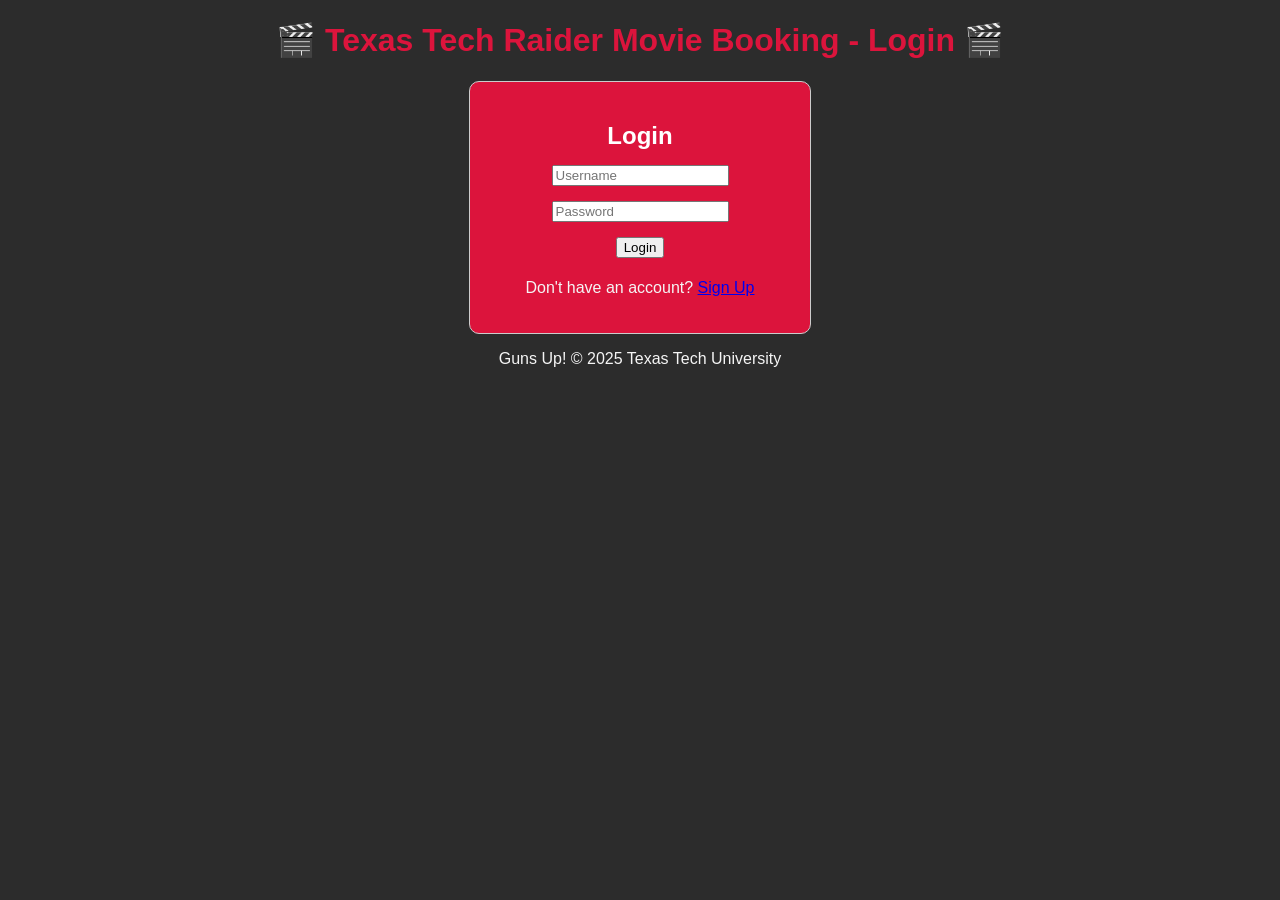
<file: public/index.html>
<html lang="en">
<head>
  <meta charset="UTF-8">
  <title>My Page</title>
</head>
<body>
  <p>If you are not redirected automatically, <a href="./src/ui/login.html">click here</a>.</p>

  <!-- Import redirect.js and client_request.js -->
  <script type="module" src="index.js"></script>
</body>
</html>
</file>
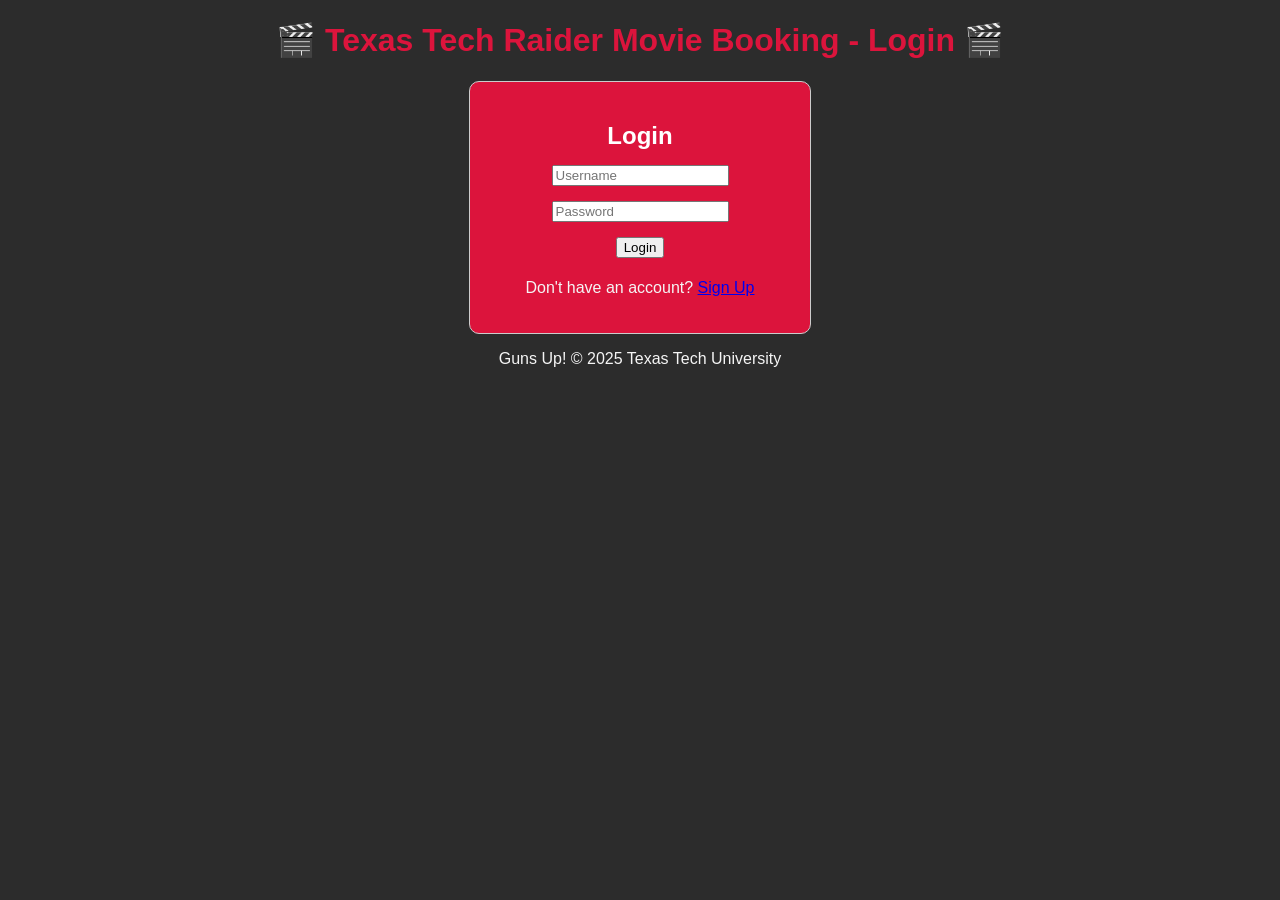
<file: public/src/ui/home.html>
<!DOCTYPE html>
<html lang="en">
<head>
    <meta charset="UTF-8">
    <title>Login - Raider Movie Booking</title>
    <link rel="stylesheet" href="styles.css">
</head>
<body>
    <body style="background-color: #2c2c2c; color: #f5f5f5;">

    <header>
        <h1>🎬 Texas Tech Raider Movie Booking - Login 🎬</h1>
    </header>
    <main>
        <div class="form-container" style="background-color: crimson;">
            <h2>Login</h2>
            <form id="login-form">
                <div style="margin-top: 5px;">
                    <input type="text" id="username" placeholder="Username" required style="margin: 5px;"><br>
                    <span style="color: pink; font-size: 12px; display: none;">Invalid Username</span>
                </div>
                <div style="margin-top: 5px;">
                    <input type="password" id="password" placeholder="Password" required style="margin: 5px;"><br>
                    <span style="color: pink; font-size: 12px; display: none;">Invalid Username</span>
                </div>
                <div style="margin-top: 5px;">
                    <button type="submit" style="margin: 5px;" id="signin">Login</button>
                    <span style="color: pink; font-size: 12px; display: none;">Invalid Username</span>
                </div>
            </form>
            <p>Don't have an account? <a href="signup.html">Sign Up</a></p>
        </div>
    </main>
    <footer style="text-align: center;">
        <p>Guns Up! © 2025 Texas Tech University</p>
    </footer>
    <script type="module" src="../frontend/login.js"></script>
</body>
</html>
</file>
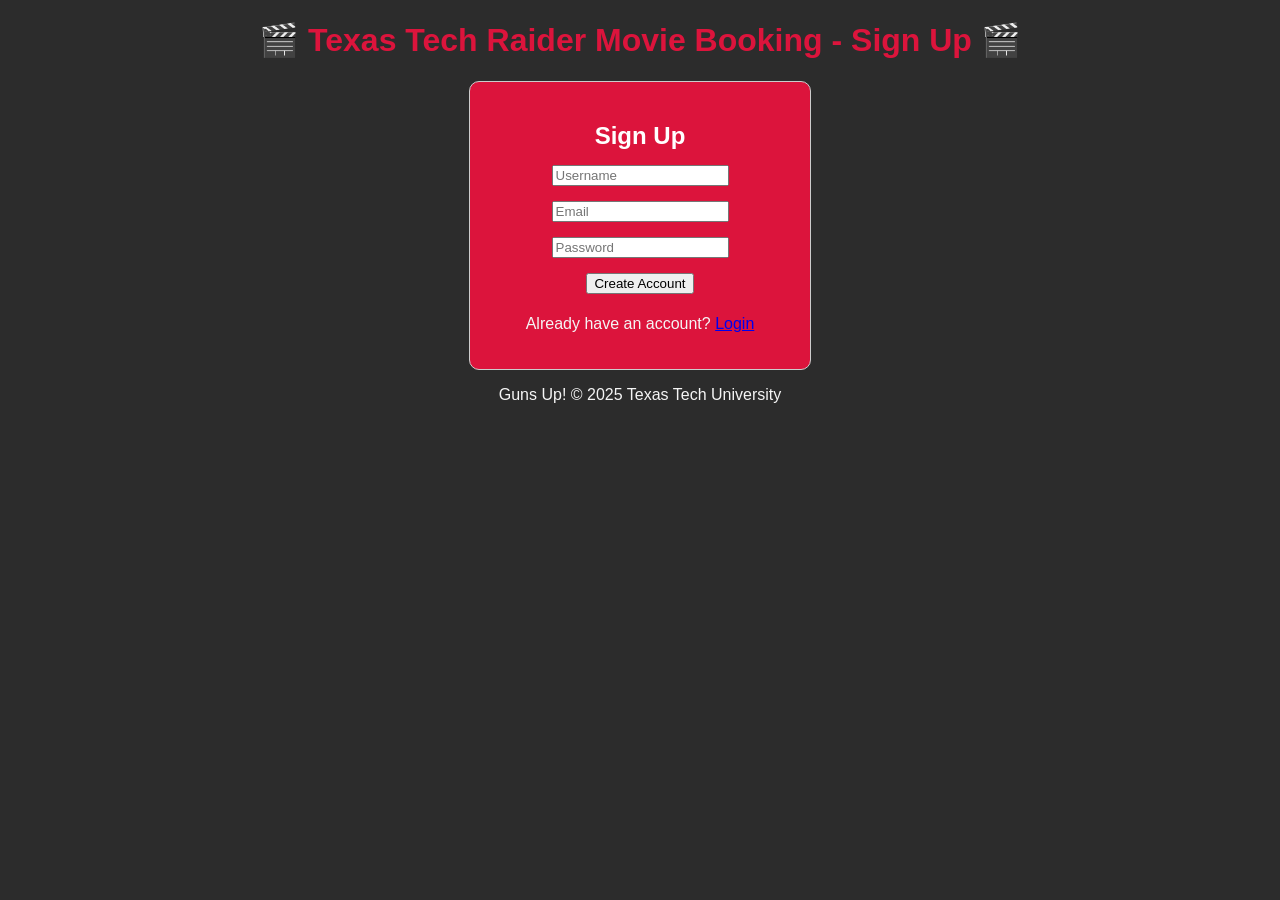
<file: public/src/ui/signup.html>
<!DOCTYPE html>
<html lang="en">
<head>
    <meta charset="UTF-8">
    <title>Sign Up - Raider Movie Booking</title>
    <link rel="stylesheet" href="styles.css">
</head>
<body>
    <body style="background-color: #2c2c2c; color: #f5f5f5;">

    <header>
        <h1>🎬 Texas Tech Raider Movie Booking - Sign Up 🎬</h1>
    </header>
    <main>
        <div class="form-container" style="background-color: crimson;">
            <h2>Sign Up</h2>
            <form id="signup-form">
                <div style="margin-top: 5px;">
                    <input type="text" id="new-username" placeholder="Username" required style="margin: 5px;"><br>
                    <span id="username-error" style="color: pink ; font-size: 12px; display: none;">Invalid Username</span>
                </div>
                <div style="margin-top: 5px;">
                    <input type="email" id="new-email" placeholder="Email" required style="margin: 5px;"><br>
                    <span id="username-error" style="color: pink; font-size: 12px; display:none;">Invalid Email</span>
                </div>
                <div style="margin-top: 5px;">
                    <input type="password" id="new-password" placeholder="Password" required style="margin: 5px;"><br>
                    <span id="username-error" style="color: pink; font-size: 12px; display:none;">Invalid Password</span>
                </div>

                <div style="margin-top: 5px;">
                    <button type="submit" id="create-account" style="margin: 5px;">Create Account</button>
                    <span id="username-error" style="color: pink; font-size: 12px; display:none;">Invalid Password</span>
                </div>
            </form>
            <p>Already have an account? <a href="login.html">Login</a></p>
        </div>
    </main>
    <footer style="text-align: center;">
        <p>Guns Up! © 2025 Texas Tech University</p>
    </footer>
    <script type="module" src="../frontend/signup.js"></script>
</body>
</html>
</file>
<file: public/src/ui/styles.css>
body {
    font-family: Arial, sans-serif;
    margin: 20px;
    background-color: #f5f5f5;
}

h1 {
    color: crimson;
    text-align: center;
}

nav {
    text-align: center;
    margin-bottom: 20px;
}

nav a {
    margin: 0 10px;
    text-decoration: none;
    color: #333;
}

nav a:hover {
    text-decoration: underline;
}

h2 {
    color: #ffffff;
    margin-bottom: 10px;
}

h3 {
    color: #ffffff
}

nav a, nav a:visited, nav a:active {
    color: #ffffff;
    text-decoration: none;
}

nav a:hover {
    color: crimson; /* Optional hover color */
    text-decoration: underline;
    transition: color 0.3s ease;
}

.movie-list {
    display: flex;
    flex-wrap: wrap;
    gap: 20px;
    justify-content: center;
}

.movie-card {
    border: 1px solid #000000;
    border-radius: 8px;
    padding: 10px;
    width: 200px;
    text-align: center;
    background: rgb(143, 143, 143);
    box-shadow: 2px 2px 5px rgba(0,0,0,0.1);
}

.movie-poster {
    width: 100%;
    height: 300px;
    object-fit: cover;
    border-radius: 8px;
}

.book-button {
    margin-top: 10px;
    padding: 8px 12px;
    background-color: crimson;
    color: white;
    border: none;
    border-radius: 4px;
    cursor: pointer;
}

/* Center the form horizontally */
.form-container {
    width: 300px; /* or any desired width */
    margin: 0 auto;
    text-align: center; /* Optional: centers text and inputs */
    padding: 20px;
    border: 1px solid #ccc;
    border-radius: 10px;
    background-color: #f9f9f9;
}

.modal-overlay {
    position: fixed;
    top: 0;
    left: 0;
    width: 100%;
    height: 100%;
    background-color: rgba(0, 0, 0, 0.75);
    z-index: 9999;
    display: flex;
    align-items: center;
    justify-content: center;
  }
  
  .modal-content {
    background-color: #2c2c2c;
    padding: 20px;
    border-radius: 10px;
    position: relative;
  }
  
  .close-button {
    font-size: 24px;
    color: #f5f5f5;
  }
</file>
